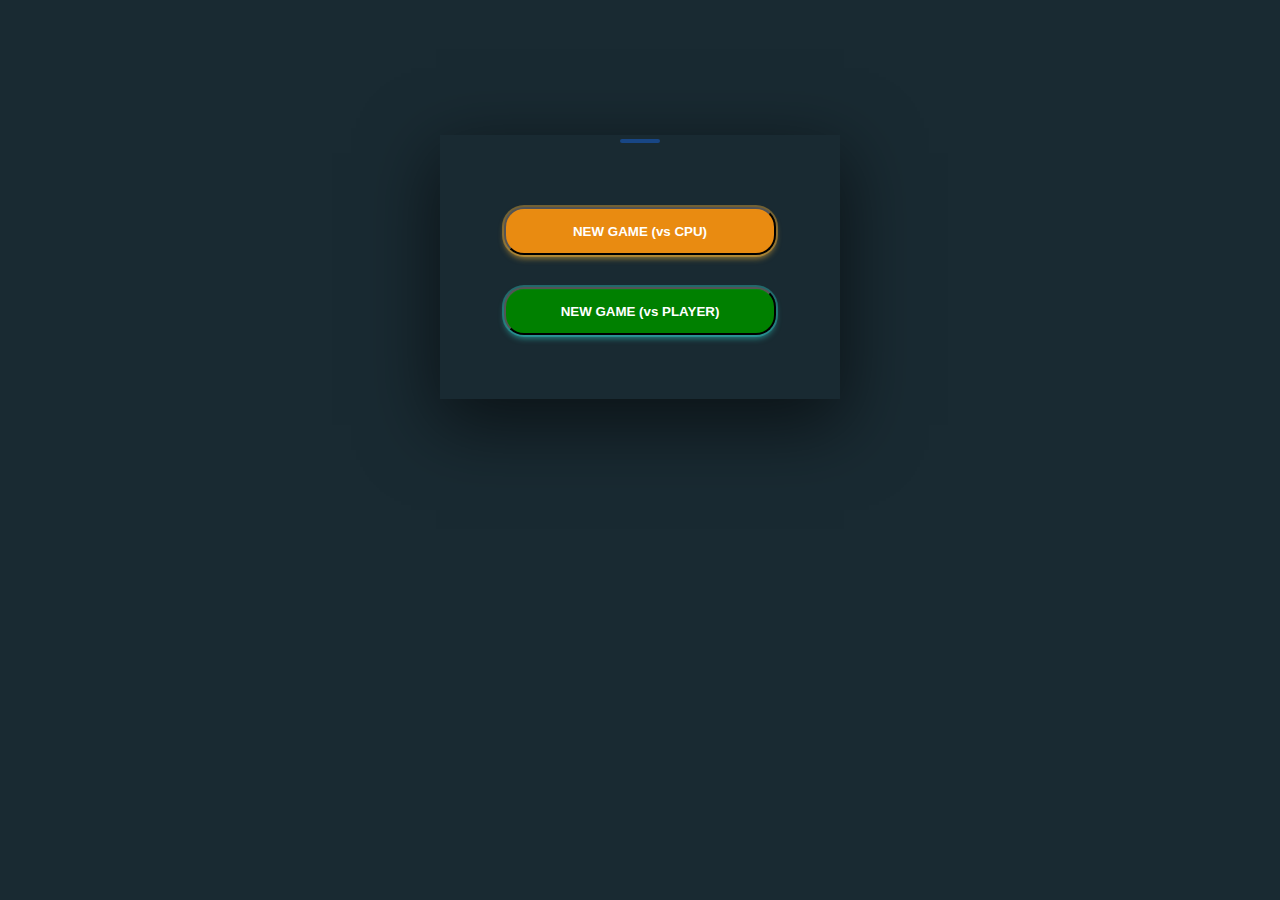
<file: index.html>
<!DOCTYPE html>
<html lang="en">
<head>
    <meta charset="UTF-8">
    <meta http-equiv="X-UA-Compatible" content="IE=edge">
    <meta name="viewport" content="width=device-width, initial-scale=1.0">
    <title>X_O GAME</title>
    <link rel="stylesheet" href="style.css">
</head>
<body>
    <div class="container">
       
                <div class="cross">
                    <!-- <img src="/x_gray.png" alt=""> -->
                </div>
                <div class="zero">
                    <!-- <img src="/o_gray.png" alt=""> -->
                </div>
           
        <div class="btn">
            <div class="cpu">
                <button id="with-cpu" style="background-color: rgb(233, 139, 17); color:white">NEW GAME (vs CPU)
                </button>
            </div>
            <div class="player">
                <button id="with-player" style="background-color: green; color:white">NEW GAME (vs PLAYER)
                </button>
            </div>
        </div>
</div>
    <script>
        let player1="O";
        let player2='X';
        let cross=document.querySelector('.slider>.cross');
        let zero =document.querySelector('.slider>.zero')
        let cpu=document.getElementById('with-cpu');
        let p2=document.getElementById('with-player');

        cpu.addEventListener('click',function(){
            sessionStorage.setItem('player1',player1);
            sessionStorage.setItem('player2',player2);
            sessionStorage.setItem('with','cpu')
            window.location.replace("./game.html");
    


        });
        p2.addEventListener('click',function(){
            sessionStorage.setItem('player1',player1);
            sessionStorage.setItem('player2',player2);
            sessionStorage.setItem('with','p2');
            window.location.replace("./game.html");
        });

        console.log(cross);
        cross.addEventListener('click',function(){
            player1="X";
            player2="O";
            cross.style.backgroundColor='#184685';
            zero.style.backgroundColor='#192A32';
        });
        zero.addEventListener('click',function(){
            player1="O";
            player2="X";
            zero.style.backgroundColor='#184685';
            cross.style.backgroundColor='#192A32';

        });

    </script>
</body>
</html>
</file>
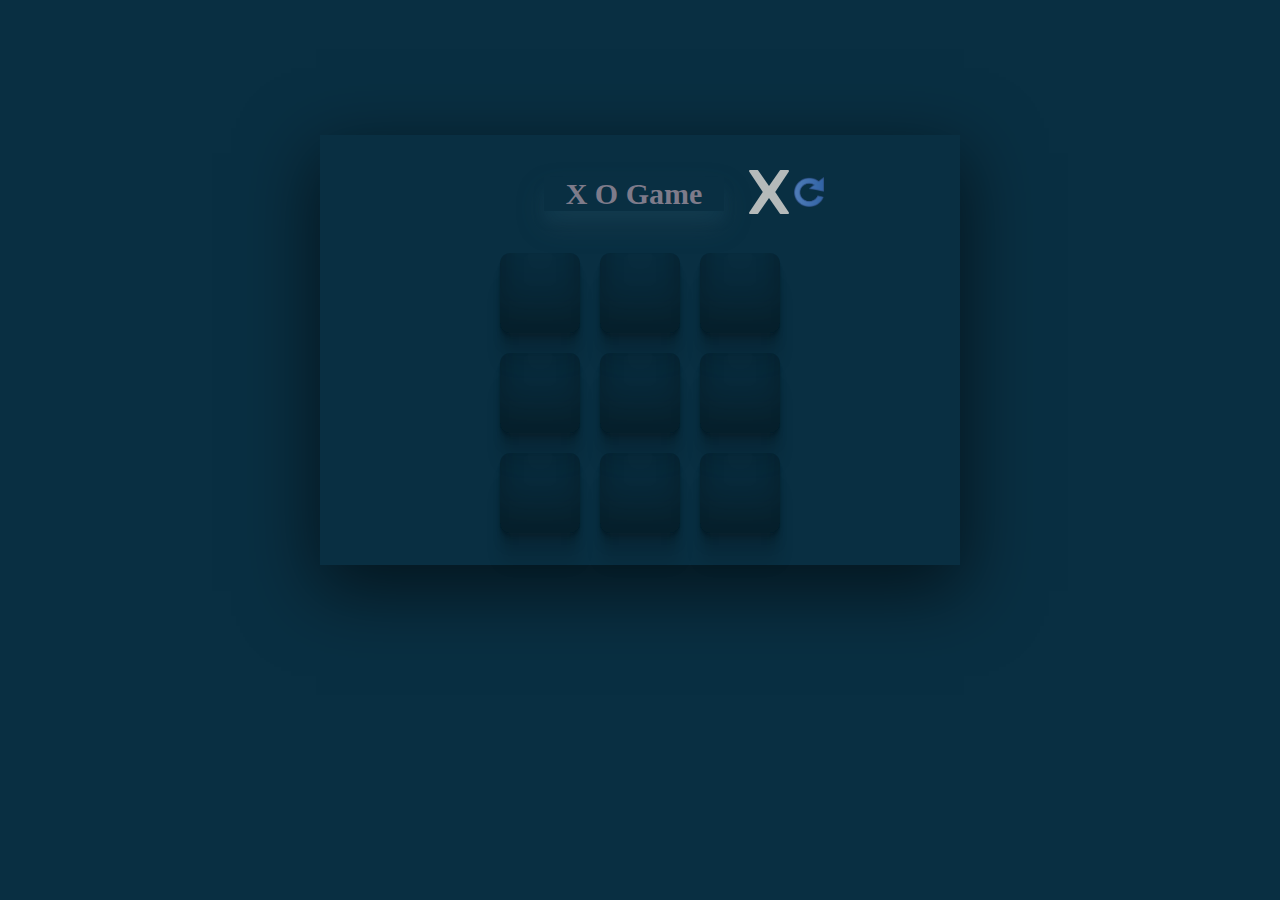
<file: game.html>
<!DOCTYPE html>
<html lang="en">
<head>
    <meta charset="UTF-8">
    <meta http-equiv="X-UA-Compatible" content="IE=edge">
    <meta name="viewport" content="width=device-width, initial-scale=1.0">
    <link rel="stylesheet" href="main.css">
    <title>Let's Play </title>
</head>
<body>
    <div class="container">
        <div class="header">
            <div class="logo">
              <h1>X O Game</h1>  
               
            </div>
            <div class="turn">
                <img src="/x_gray.png" alt="">
                <span id="turn-el"> </span>
            </div>
            <div class="reload">
                <img id="reload" src="./reload.png" alt="Reload">
            </div>
        </div>
        <div class="grid-container" id="grid">
            <div class="box" id="1">
            </div>
            <div class="box" id="2">
            </div>
            <div class="box" id="3"></div>
            <div class="box"  id="4"></div>
            <div class="box" id="5"></div>
            <div class="box" id="6"></div>
            <div class="box" id="7"></div>
            <div class="box" id="8"></div>
            <div class="box" id="9"></div>
        </div>
       


    </div>

    <div class="popup" id="popup">
        <h2 id="win-msg"></h2>
        <button id="replay-btn">Replay</button>
        <button id="exit-btn">EXIT</button>

    </div>
    <script src="./game.js"></script>
</body>
</html>
</file>
<file: style.css>
body{
    padding: 0px;
    margin: 0px;
    box-sizing: border-box;
    background-color: #192A32;
    display: flex;
    align-items: center;
    justify-content: center;
}
:root{
    --primary-color:#1F3540;
    --secondary-color:#1F3540;


}
.container{
    display:flex;
    width: max-content; 
    align-items: center;
    justify-content: center;
    flex-direction: column;
    /* border: 2px solid red; */
    position: relative;
    top:15vh;
    box-shadow: rgba(0, 0, 0, 0.56) 0px 22px 70px 4px;

    
}
.logo{
    margin-top:1rem;
    margin-bottom: 1rem;
}
.pic-player{
    display:flex;
    align-items: center;
    flex-direction: column;
    color:#94AAB5;
    width: 17rem;
    height: 11rem;
    /* border: 2px solid red;    */
    border-radius: 25px;
    background-color: #1F3540;
    box-shadow: rgba(0, 0, 0, 0.25) 0px 14px 28px, rgba(0, 0, 0, 0.22) 0px 10px 10px;

}
.slider{
    display:grid;
    grid-template-columns:113px 120px;
    /* grid-gap:25px ; */
    /* border:2px solid green; */
    padding-left:5px;
    align-items: center;
    justify-content: center;
    cursor: pointer;
    background-color: #192A32;
    box-shadow: rgba(50, 50, 93, 0.25) 0px 13px 27px -5px, rgba(0, 0, 0, 0.3) 0px 8px 16px -8px;

    border-radius: 20px;
}
.cross{
    padding-left:40px;
    padding-top:4px;
    grid-column:1/2;
    border-radius: 20px;
}
.zero{
    padding-left:40px;
    padding-top:4px;
    background-color: #184685;
    grid-column: 2/3;
    border-radius: 20px;
}
.btn{
    margin:4rem;
    /* padding:4rem */

}
#with-cpu{
    background-color: #F2B237;
    width: 17rem;
    height: 3rem;
    border-radius: 20px;
    font-weight: 600;
    box-shadow: rgba(242, 178, 55, 0.4) 0px 0px 0px 2px, rgba(242, 178, 55, 0.65) 0px 4px 6px -1px, rgba(242, 178, 55, 0.08) 0px 1px 0px inset;
    margin-bottom: 2rem;
    cursor: pointer;

}
#with-player{

    background-color: #31C4BE;
    width: 17rem;
    height: 3rem;
    border-radius: 20px;
    font-weight: 600;
    box-shadow: rgba(47, 196, 190, 0.4) 0px 0px 0px 2px, rgba(46, 196, 190, 0.65) 0px 4px 6px -1px, rgba(46, 196, 190, 0.08) 0px 1px 0px inset;
    cursor: pointer;

}
</file>
<file: main.css>
*{
    padding:0px;
    margin: 0px;
    box-sizing: border-box;
}
:root{
    --primary-color:#1F3540;
    --primary-color:#1F3540;
}
body{
    /* background-color: var(--primary-color); */
    background-color: #092f42;
    display:flex;
    justify-content: center;
    align-items: center;

}
.container{
    width: 50%;
    box-shadow: rgba(0, 0, 0, 0.56) 0px 22px 70px 4px;
    /* box-shadow: rgba(56, 55, 55, 0.56) 0px 22px 70px 4px; */
    position: absolute;
    top:15vh;
    /* border:2px solid red; */
}
.header{
    display:flex;
    align-items:center;
    /* justify-content: space-around; */
    margin-top:2rem;
    margin-left:14rem;
    margin-right: 16rem;
    margin-bottom: 2rem;
}
.logo h1{
    text-align: center;
    align-items: center;
    font-size: 30px;
    width: 180px;
    
    margin: 0px 20px 0px 0px;
    /* margin-right: 20px; */
    /* box-shadow: rgba(5, 87, 125, 0.25) 0px 14px 28px, rgba(9, 66, 93, 0.22) 0px 10px 10px; */
    box-shadow: rgba(58, 87, 100, 0.25) 0px 14px 28px, rgba(9, 66, 93, 0.22) 0px 10px 10px;
    color: rgb(126, 123, 138);
}

.reload img{
    height: 30px;
    width:30px;
    cursor: pointer;
    justify-content: end;
   
}
.grid-container{
    justify-content: center;
    display: grid;
    grid-template-columns: 1fr 1fr 1fr;
    gap:20px;
    margin-top:2rem;
    margin-left:15rem;
    margin-right: 15rem;
    margin-bottom: 2rem;
}
    
.box{
    /* border: 1px solid green; */
    width:5rem;
    height: 5rem;
    border-radius: 10px;
    /* box-shadow: rgba(6,11, 13, 0.56) 0px 22px 70px 4px; */
    box-shadow: rgba(6, 11, 13, 0.17) 0px -23px 25px 0px inset, rgba(6, 11, 13, 0.15) 0px -36px 30px 0px inset, rgba(6 ,11, 13, 0.1) 0px -79px 40px 0px inset, rgba(6, 11, 13, 0.06) 0px 2px 1px, rgba(6, 11, 13, 0.09) 0px 4px 2px, rgba(6, 11, 13, 0.09) 0px 8px 4px, rgba(6, 11, 13, 0.09) 0px 16px 8px, rgba(6, 11 , 13, 0.09) 0px 32px 16px;
}

.box img{
    display: block;
    margin:1em auto;
}
.popup{

    position: relative;
    display:flex;
    justify-content: space-around;
    align-items: center;
    flex-direction: column;
    top:22rem;
    left:22rem;
    transform: translate(-50%,-50%) scale(0);   
    height: 10rem;
    width: 93vh;
    max-width: 80%;
    /* border:2px solid green; */
    background: #1F3540;
}
.popup h2{
    color: #A8BEC9;

}
.popup button{
    border: none;
    width: 70px;
    height: 25px;
    border-radius: 12px;
    /* background-color: yellow;
    color:red; */
    cursor: pointer;
}

.popup #replay-btn{
    background-color: green;
    color:white;
}
.popup #exit-btn{
    background-color: red;
    color:black;
}
.active{
    transform: translate(-50%,-50%) scale(1);
    transition:ease-in;
    /* transition-delay: 1s; */

}
.active:hover{
    background-color: #1F3540;
    opacity: 0.2;
}
</file>
